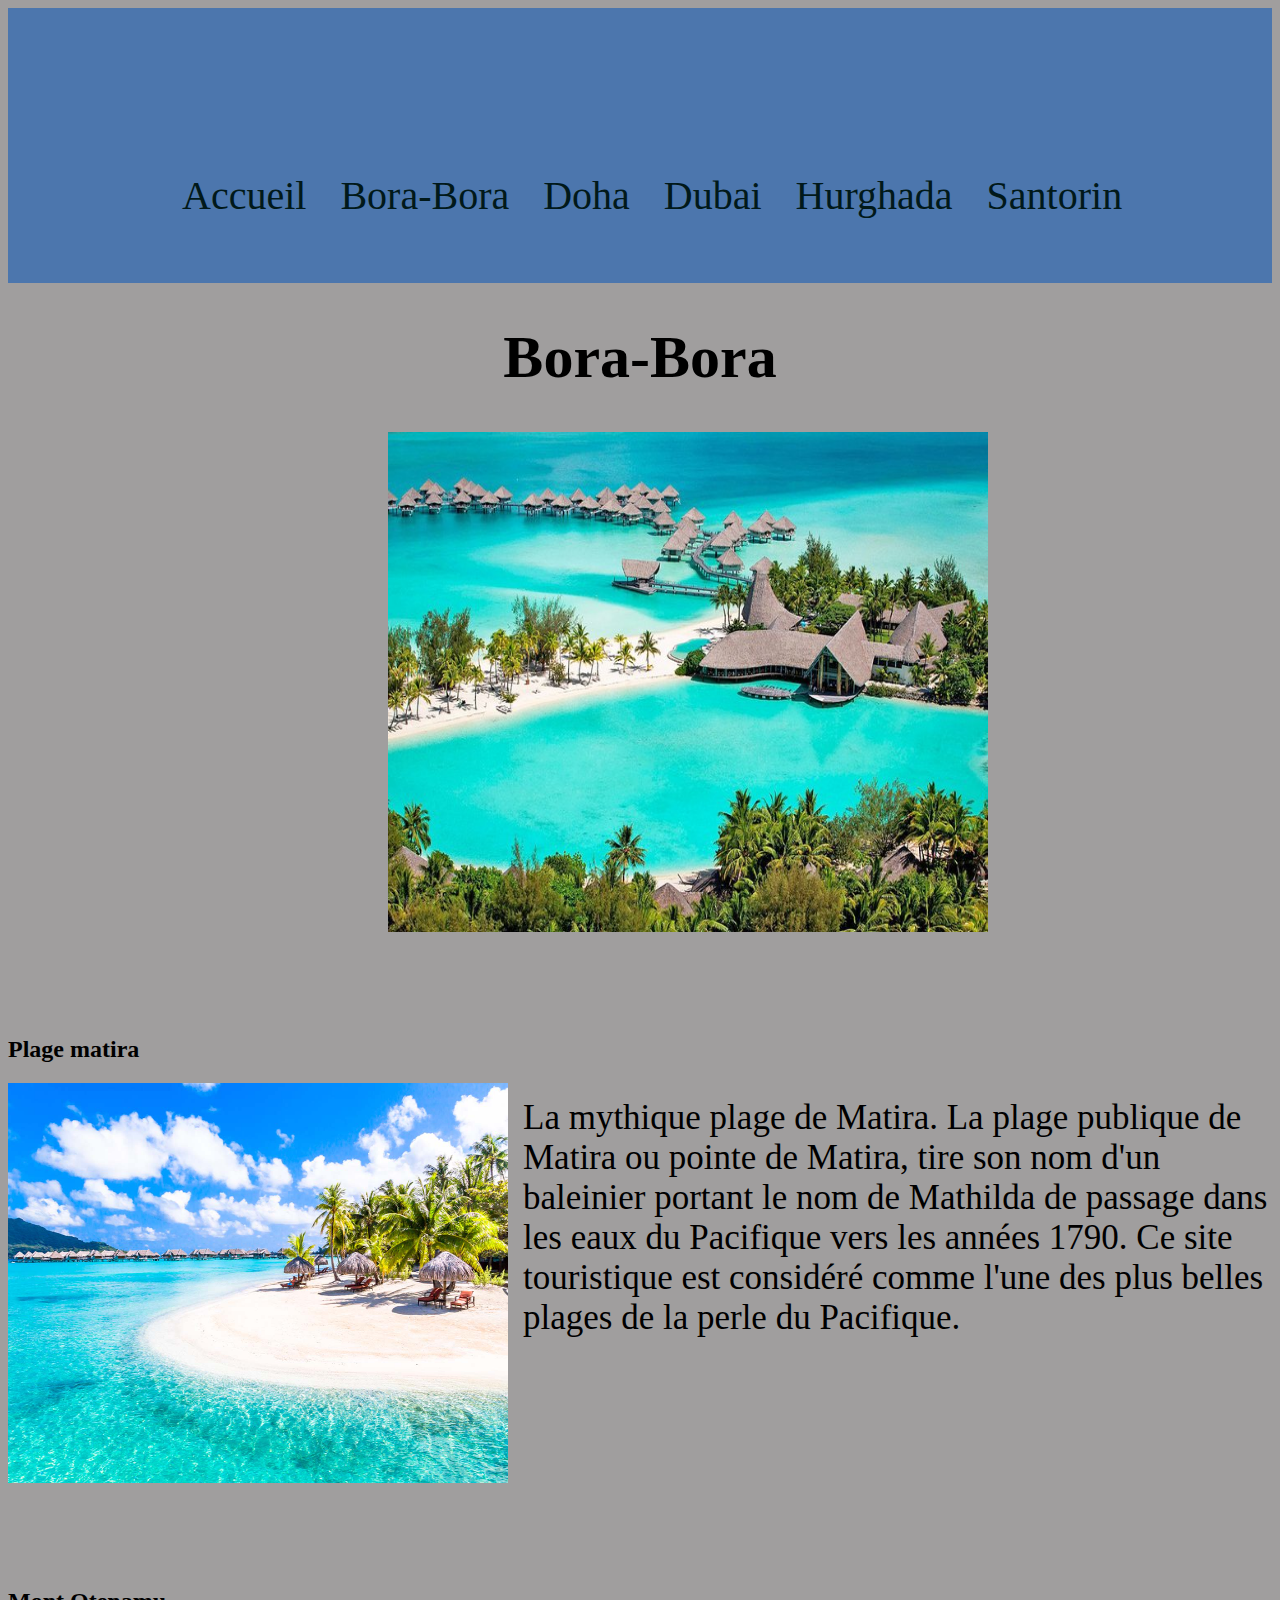
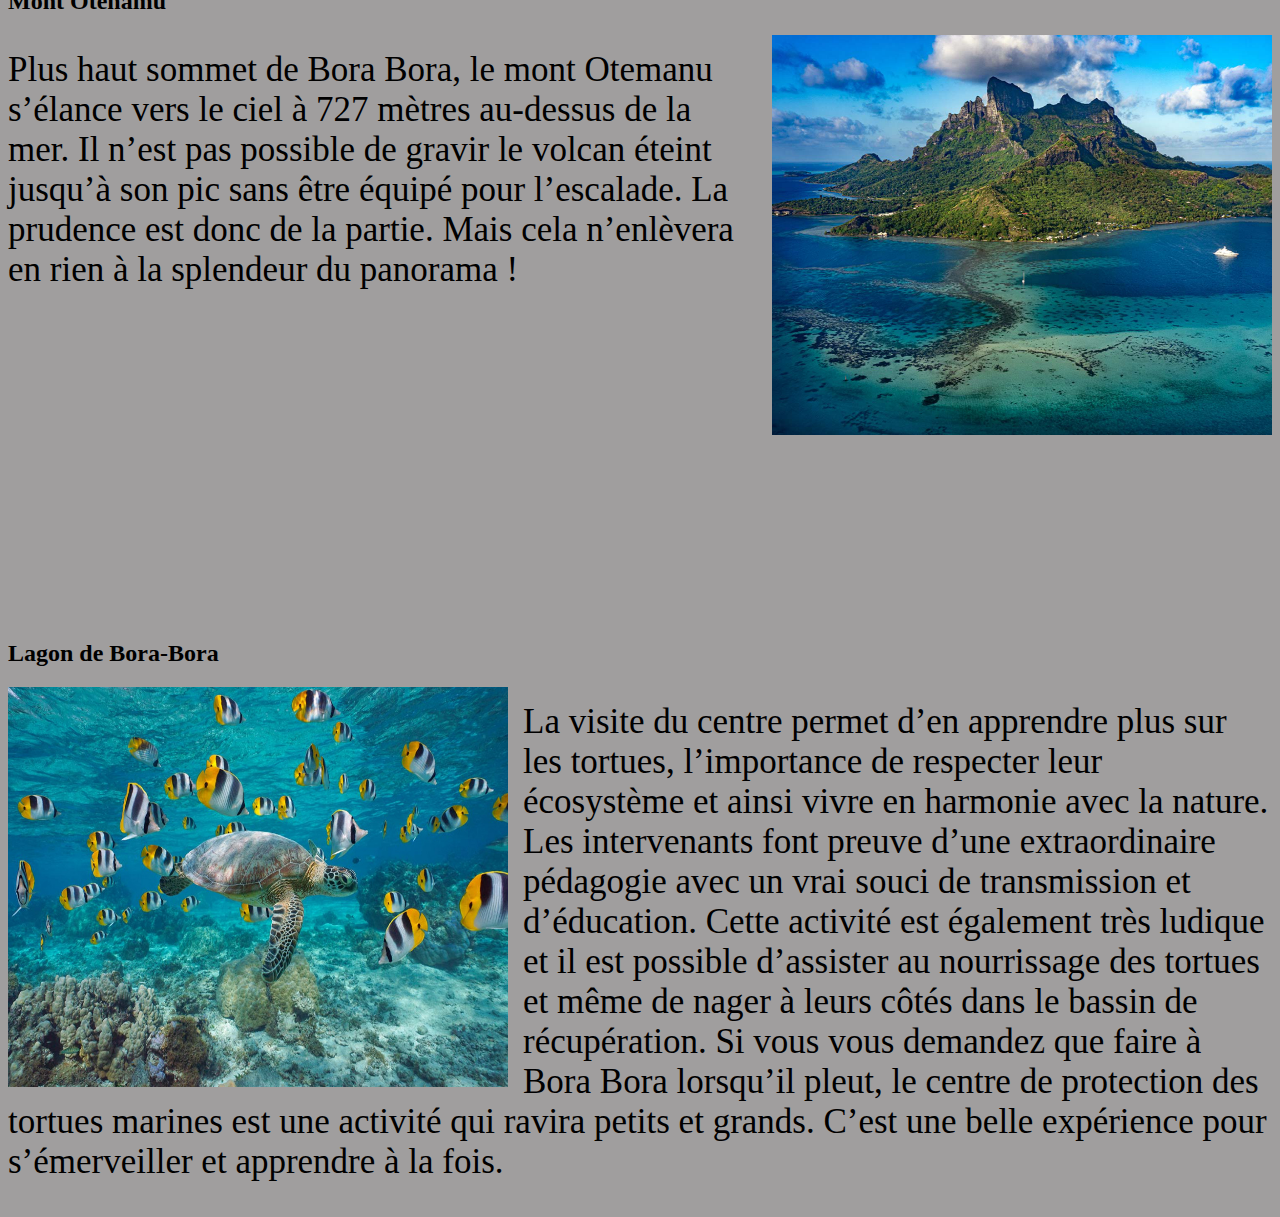
<file: bora bora.html>
<!DOCTYPE html>
<html lang="en">
<head>
    <meta charset="UTF-8">
    <title>Document</title>
    <link rel="stylesheet" href="pages villes.css">
</head>
<body>
    <header>
        <nav id="menu">
            <ul id="menu">
                <li id="menu"><a id="menu", href="index.html">Accueil</a></li>
                <li id="menu"><a id="menu", href="bora bora.html">Bora-Bora</a></li>
                <li id="menu"><a id="menu", href="doha.html">Doha</a></li>
                <li id="menu"><a id="menu", href="dubai.html">Dubai</a></li>
                <li id="menu"><a id="menu", href="hurghada.html">Hurghada</a></li>
                <li id="menu"><a id="menu", href="santorin.html">Santorin</a></li>
            </ul>
        </nav>
    </header>
    <main>
        <h1>Bora-Bora</h1>
        <img id="img1" src="bora bora 3.jpg">
        <div class="Div1">
            <h2>Plage matira</h2>
            <img id="img" class="haut" src="matira bora-bora 2.jpg">
            <p>
                La mythique plage de Matira. La plage publique de Matira ou pointe de Matira, tire son nom d'un baleinier portant le nom de Mathilda de passage dans les eaux du Pacifique vers les années 1790. Ce site touristique est considéré comme l'une des plus belles plages de la perle du Pacifique.
            </p>
        </div>
        <div class="Div2">
            <h2>Mont Otenamu</h2>
            <img id="img" class="milieu" src="popoti bora-bora 2.jpg">
            <p>
                Plus haut sommet de Bora Bora, le mont Otemanu s’élance vers le ciel à 727 mètres au-dessus de la mer. Il n’est pas possible de gravir le volcan éteint jusqu’à son pic sans être équipé pour l’escalade. La prudence est donc de la partie. Mais cela n’enlèvera en rien à la splendeur du panorama !
            </p>
        </div>
        <div class="Div3">
            <h2>Lagon de Bora-Bora</h2>
            <img id="img" class="bas" src="tortues-marines-bora-bora.jpg">
            <p>
                La visite du centre permet d’en apprendre plus sur les tortues, l’importance de respecter leur écosystème et ainsi vivre en harmonie avec la nature. Les intervenants font preuve d’une extraordinaire pédagogie avec un vrai souci de transmission et d’éducation. Cette activité est également très ludique et il est possible d’assister au nourrissage des tortues et même de nager à leurs côtés dans le bassin de récupération.
                Si vous vous demandez que faire à Bora Bora lorsqu’il pleut, le centre de protection des tortues marines est une activité qui ravira petits et grands. C’est une belle expérience pour s’émerveiller et apprendre à la fois.
            </p>
        </div>
    </main>
</body>
</html>
</file>
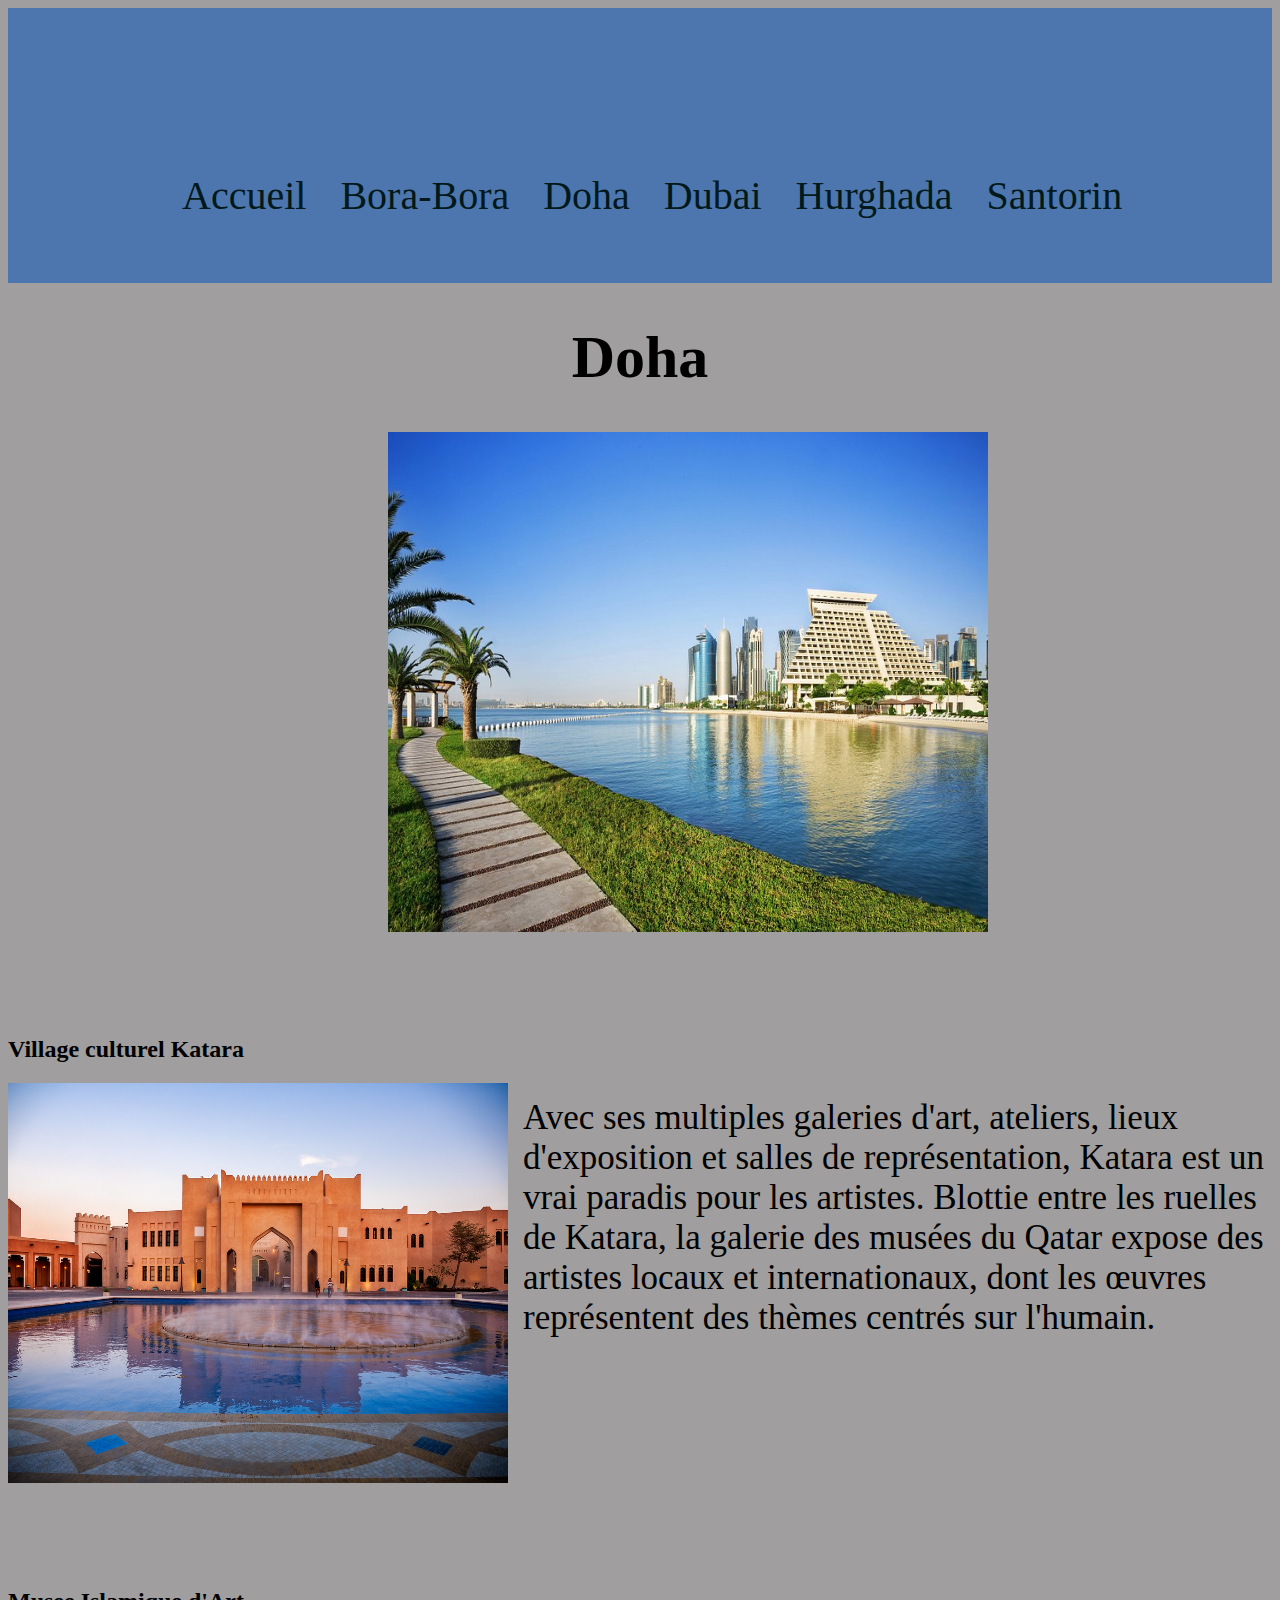
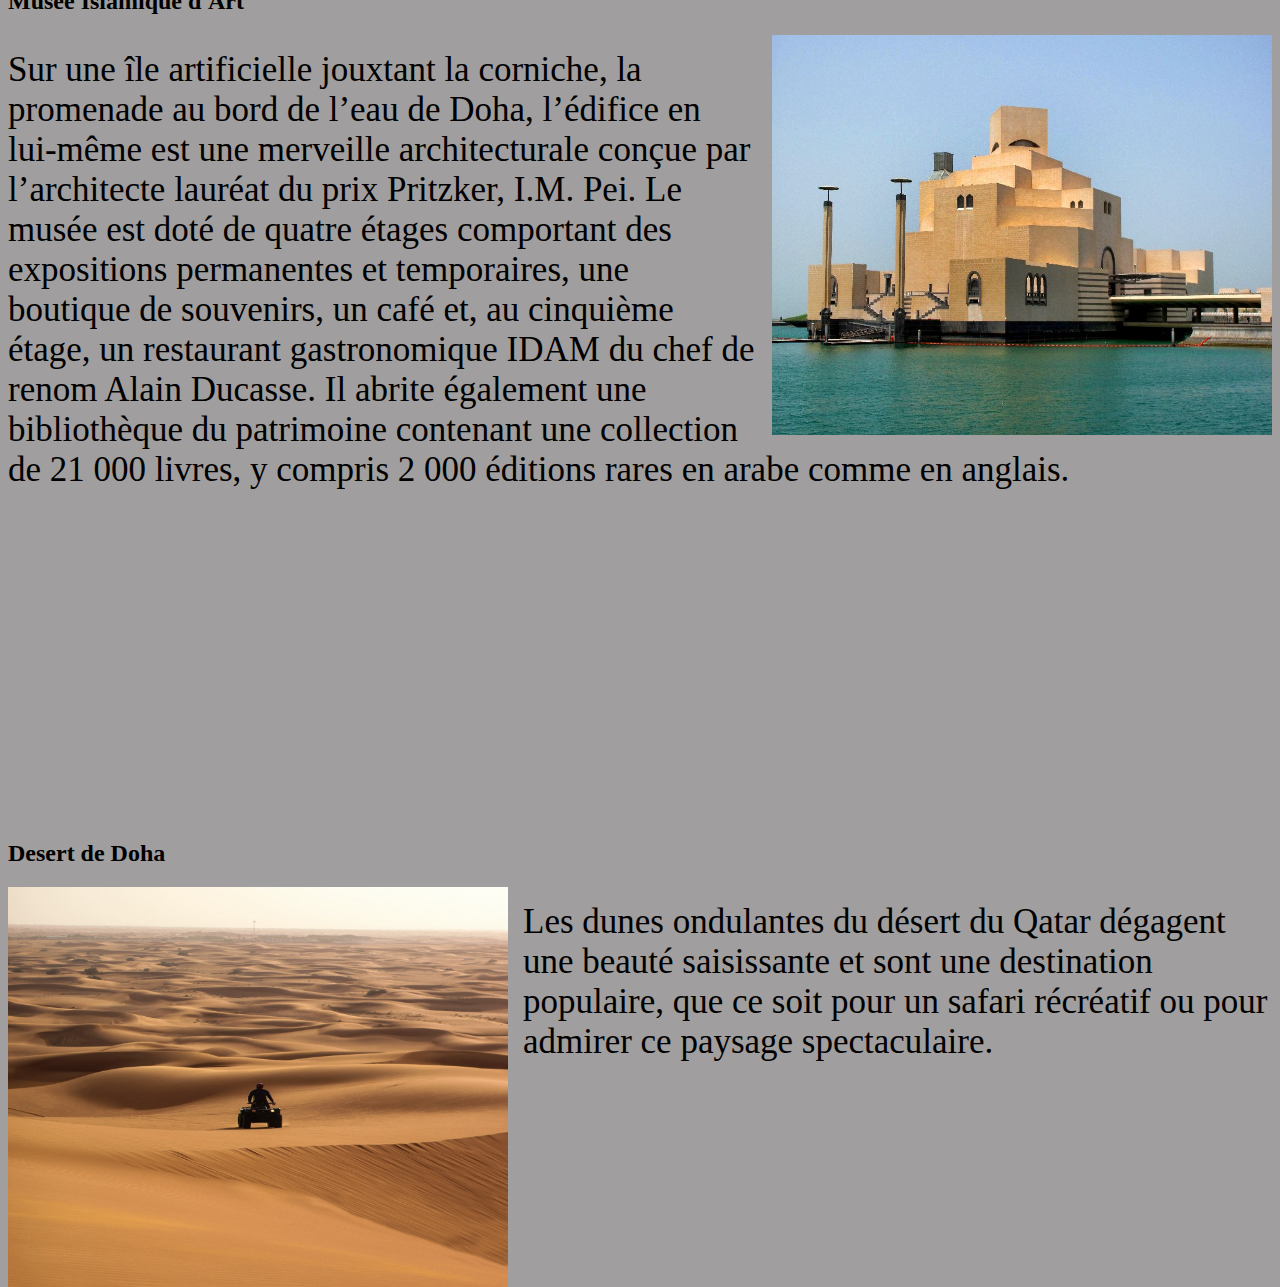
<file: doha.html>
<!DOCTYPE html>
<html lang="en">
<head>
    <meta charset="UTF-8">
    <title>Document</title>
    <link rel="stylesheet" href="pages villes.css">
</head>
<body>
    <header>
        <nav id="menu">
            <ul id="menu">
                <li id="menu"><a id="menu", href="index.html">Accueil</a></li>
                <li id="menu"><a id="menu", href="bora bora.html">Bora-Bora</a></li>
                <li id="menu"><a id="menu", href="doha.html">Doha</a></li>
                <li id="menu"><a id="menu", href="dubai.html">Dubai</a></li>
                <li id="menu"><a id="menu", href="hurghada.html">Hurghada</a></li>
                <li id="menu"><a id="menu", href="santorin.html">Santorin</a></li>
            </ul>
        </nav>
    </header>
    <main>
        <h1>Doha</h1>
        <img id="img1" src="doha 5.jpg">
        <div class="Div1">
            <h2>Village culturel Katara</h2>
            <img id="img" class="haut" src="katara village.jpg">
            <p>
                Avec ses multiples galeries d'art, ateliers, lieux d'exposition et salles de représentation, Katara est un vrai paradis pour les artistes. Blottie entre les ruelles de Katara, la galerie des musées du Qatar expose des artistes locaux et internationaux, dont les œuvres représentent des thèmes centrés sur l'humain.
            </p>
        </div>
        <div class="Div2">
            <h2>Musee Islamique d'Art</h2>
            <img id="img" class="milieu" src="musee doha.jpg">
            <p>
                Sur une île artificielle jouxtant la corniche, la promenade au bord de l’eau de Doha, l’édifice en lui-même est une merveille architecturale conçue par l’architecte lauréat du prix Pritzker, I.M. Pei. Le musée est doté de quatre étages comportant des expositions permanentes et temporaires, une boutique de souvenirs, un café et, au cinquième étage, un restaurant gastronomique IDAM du chef de renom Alain Ducasse. Il abrite également une bibliothèque du patrimoine contenant une collection de 21 000 livres, y compris 2 000 éditions rares en arabe comme en anglais.
            </p>
        </div>
        <div class="Div3">
            <h2>Desert de Doha</h2>
            <img id="img" class="bas" src="doha desert.jpg">
            <p>
                Les dunes ondulantes du désert du Qatar dégagent une beauté saisissante et sont une destination populaire, que ce soit pour un safari récréatif ou pour admirer ce paysage spectaculaire.
            </p>
        </div>
    </main>
</body>
</html>
</file>
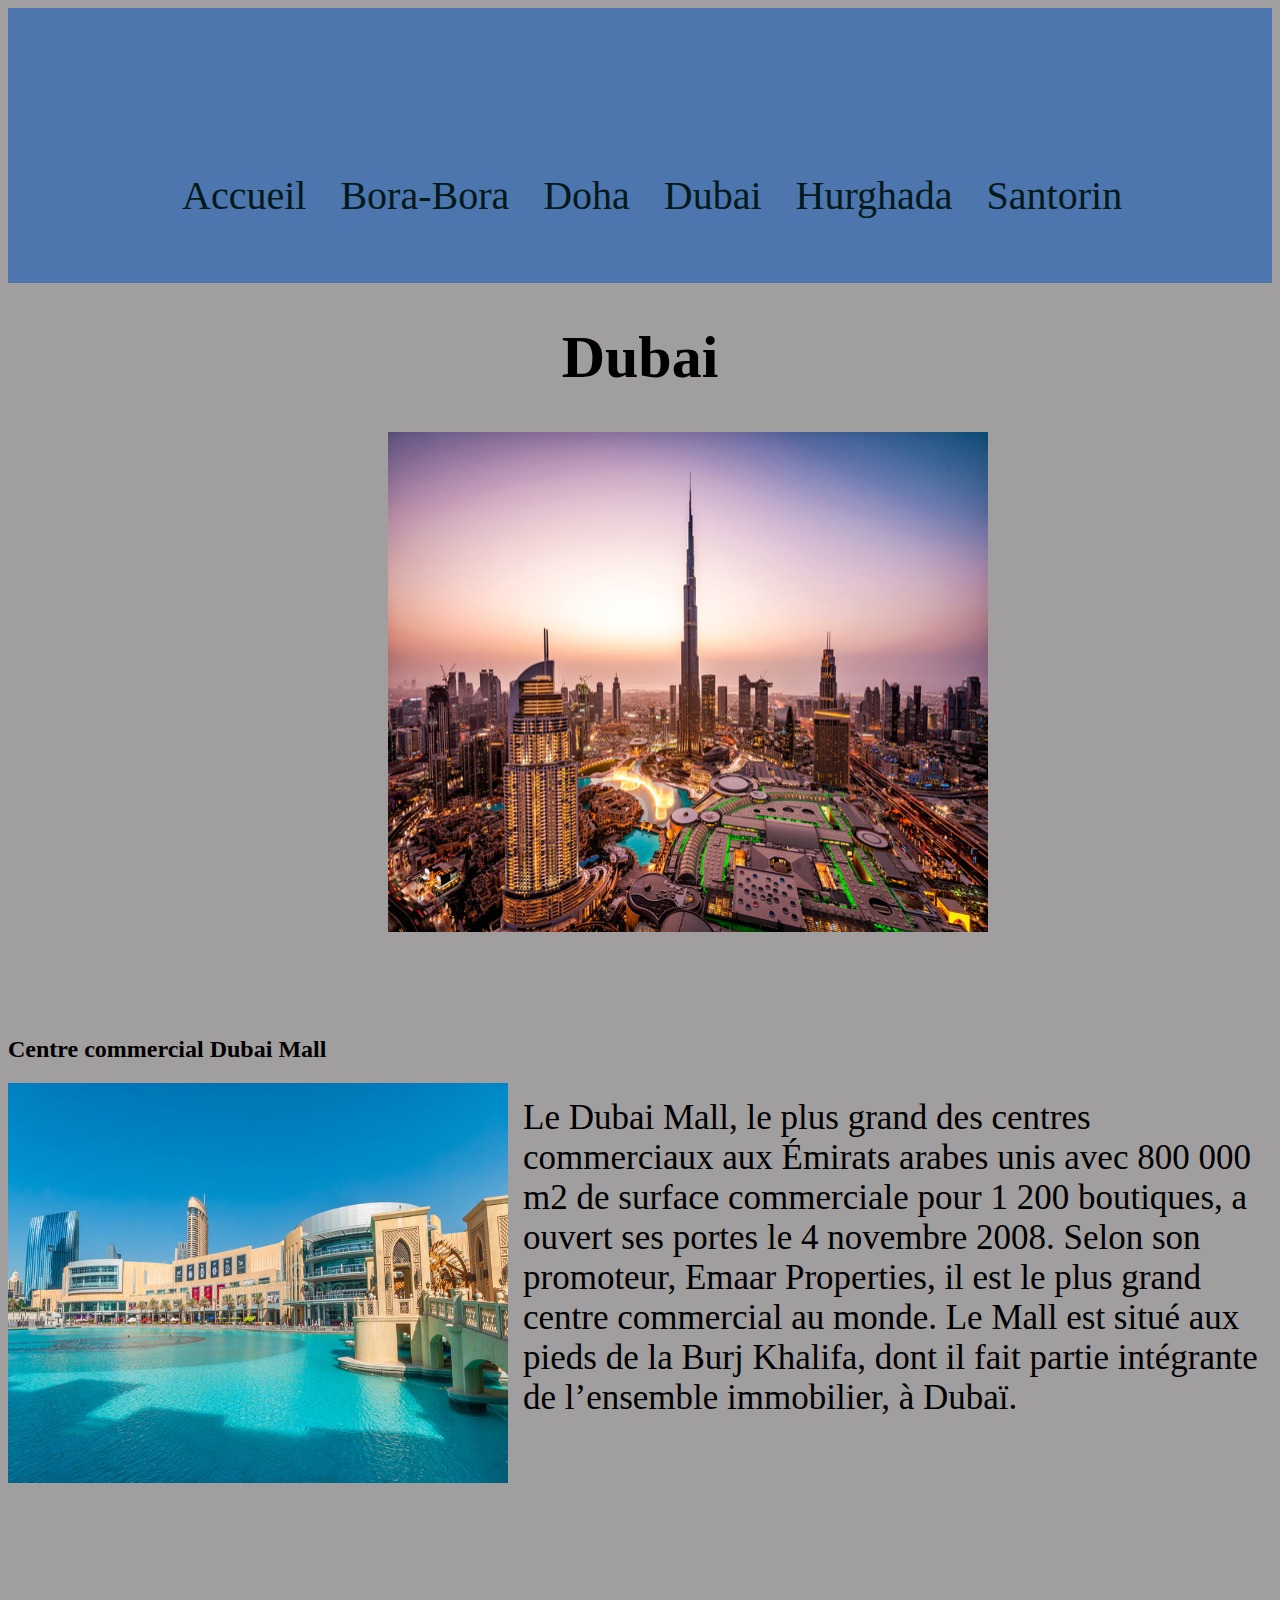
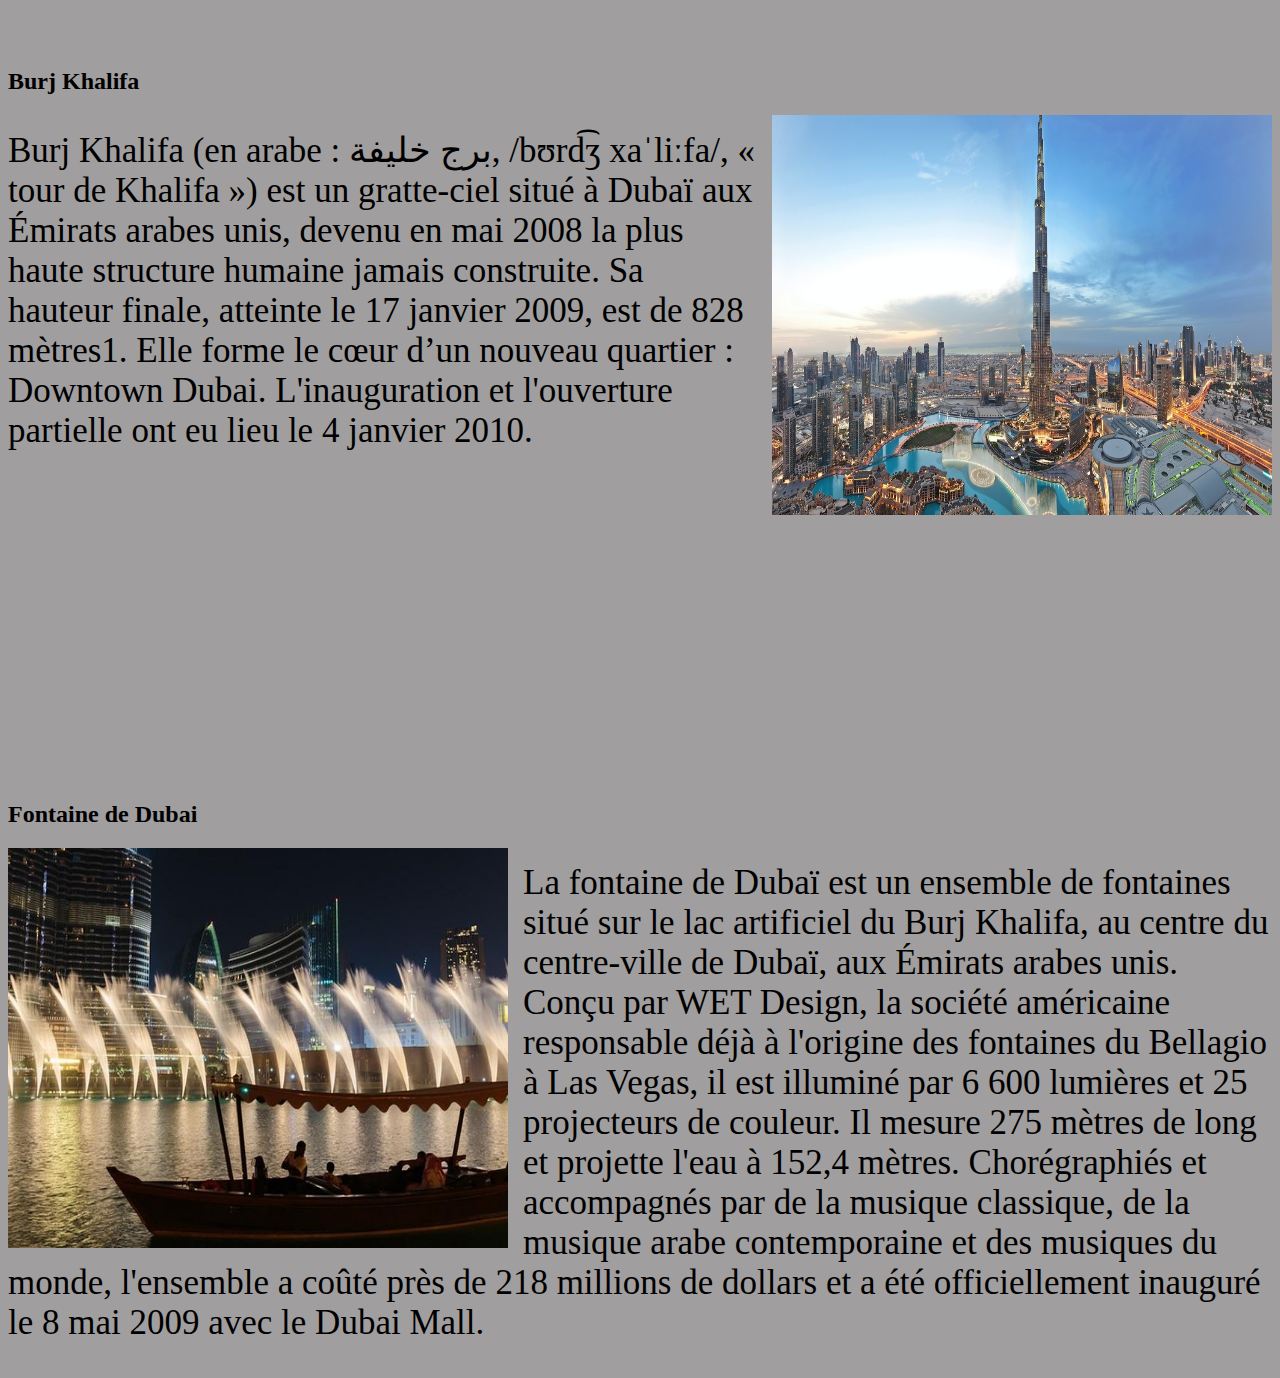
<file: dubai.html>
<!DOCTYPE html>
<html lang="en">
<head>
    <meta charset="UTF-8">
    <title>Document</title>
    <link rel="stylesheet" href="pages villes.css">
</head>
<body>
    <header>
        <nav id="menu">
            <ul id="menu">
                <li id="menu"><a id="menu", href="index.html">Accueil</a></li>
                <li id="menu"><a id="menu", href="bora bora.html">Bora-Bora</a></li>
                <li id="menu"><a id="menu", href="doha.html">Doha</a></li>
                <li id="menu"><a id="menu", href="dubai.html">Dubai</a></li>
                <li id="menu"><a id="menu", href="hurghada.html">Hurghada</a></li>
                <li id="menu"><a id="menu", href="santorin.html">Santorin</a></li>
            </ul>
        </nav>
    </header>
    <main>
        <h1>Dubai</h1>
        <img id="img1" src="dubai 3.jpg">
        <div class="Div1">
            <h2>Centre commercial Dubai Mall</h2>
            <img id="img" class="haut" src="dubai mall 1.jpg">
            <p>
                Le Dubai Mall, le plus grand des centres commerciaux aux Émirats arabes unis avec 800 000 m2 de surface commerciale pour 1 200 boutiques, a ouvert ses portes le 4 novembre 2008. Selon son promoteur, Emaar Properties, il est le plus grand centre commercial au monde. Le Mall est situé aux pieds de la Burj Khalifa, dont il fait partie intégrante de l’ensemble immobilier, à Dubaï.
            </p>
        </div>
        <div class="Div2">
            <h2>Burj Khalifa</h2>
            <img id="img" class="milieu" src="bubail burj khalifa 1.jpeg">
            <p>
                Burj Khalifa (en arabe : برج خليفة, /bʊrd͡ʒ xaˈliːfa/, « tour de Khalifa ») est un gratte-ciel situé à Dubaï aux Émirats arabes unis, devenu en mai 2008 la plus haute structure humaine jamais construite. Sa hauteur finale, atteinte le 17 janvier 2009, est de 828 mètres1. Elle forme le cœur d’un nouveau quartier : Downtown Dubai. L'inauguration et l'ouverture partielle ont eu lieu le 4 janvier 2010.
            </p>
        </div>
        <div class="Div3">
            <h2>Fontaine de Dubai</h2>
            <img id="img" class="bas" src="dubai fontaine 2.jpg">
            <p>
                La fontaine de Dubaï est un ensemble de fontaines situé sur le lac artificiel du Burj Khalifa, au centre du centre-ville de Dubaï, aux Émirats arabes unis.
                Conçu par WET Design, la société américaine responsable déjà à l'origine des fontaines du Bellagio à Las Vegas, il est illuminé par 6 600 lumières et 25 projecteurs de couleur. Il mesure 275 mètres de long et projette l'eau à 152,4 mètres. Chorégraphiés et accompagnés par de la musique classique, de la musique arabe contemporaine et des musiques du monde, l'ensemble a coûté près de 218 millions de dollars et a été officiellement inauguré le 8 mai 2009 avec le Dubai Mall.
            </p>
        </div>
    </main>
</body>
</html>
</file>
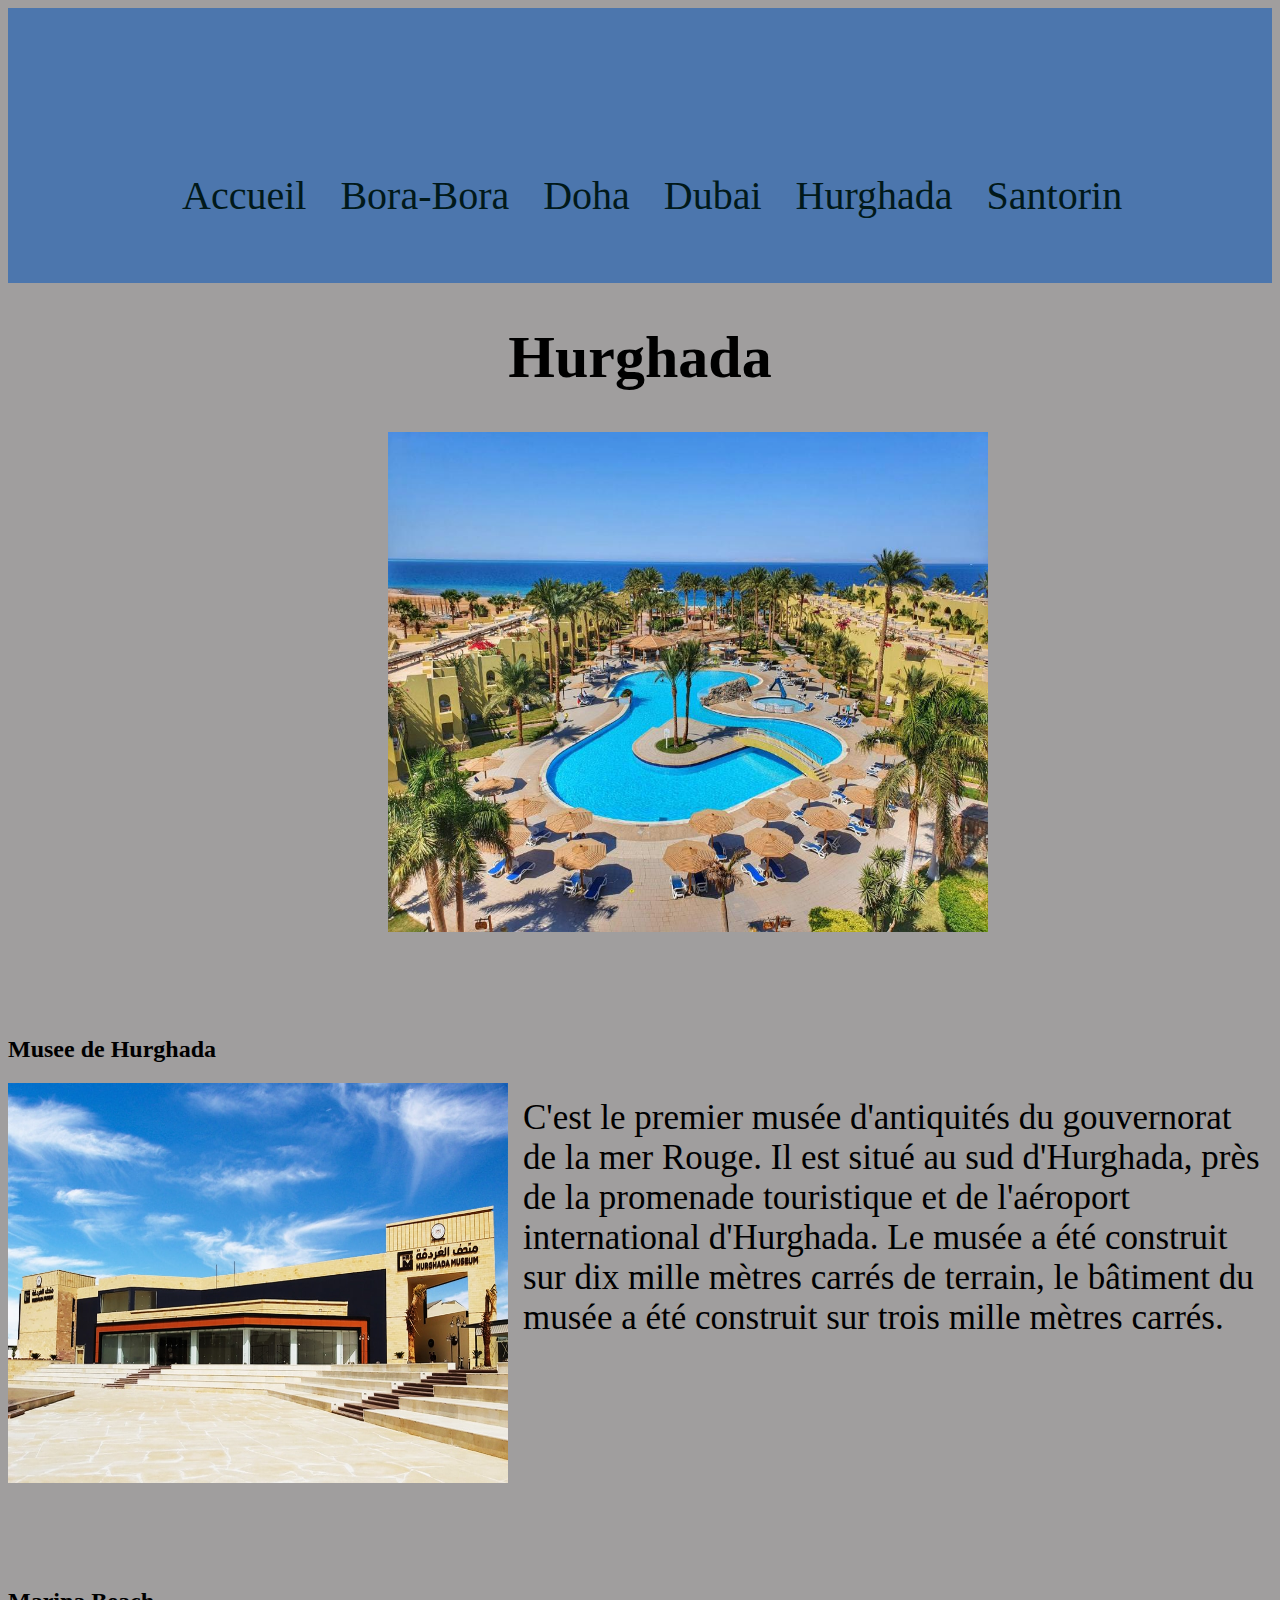
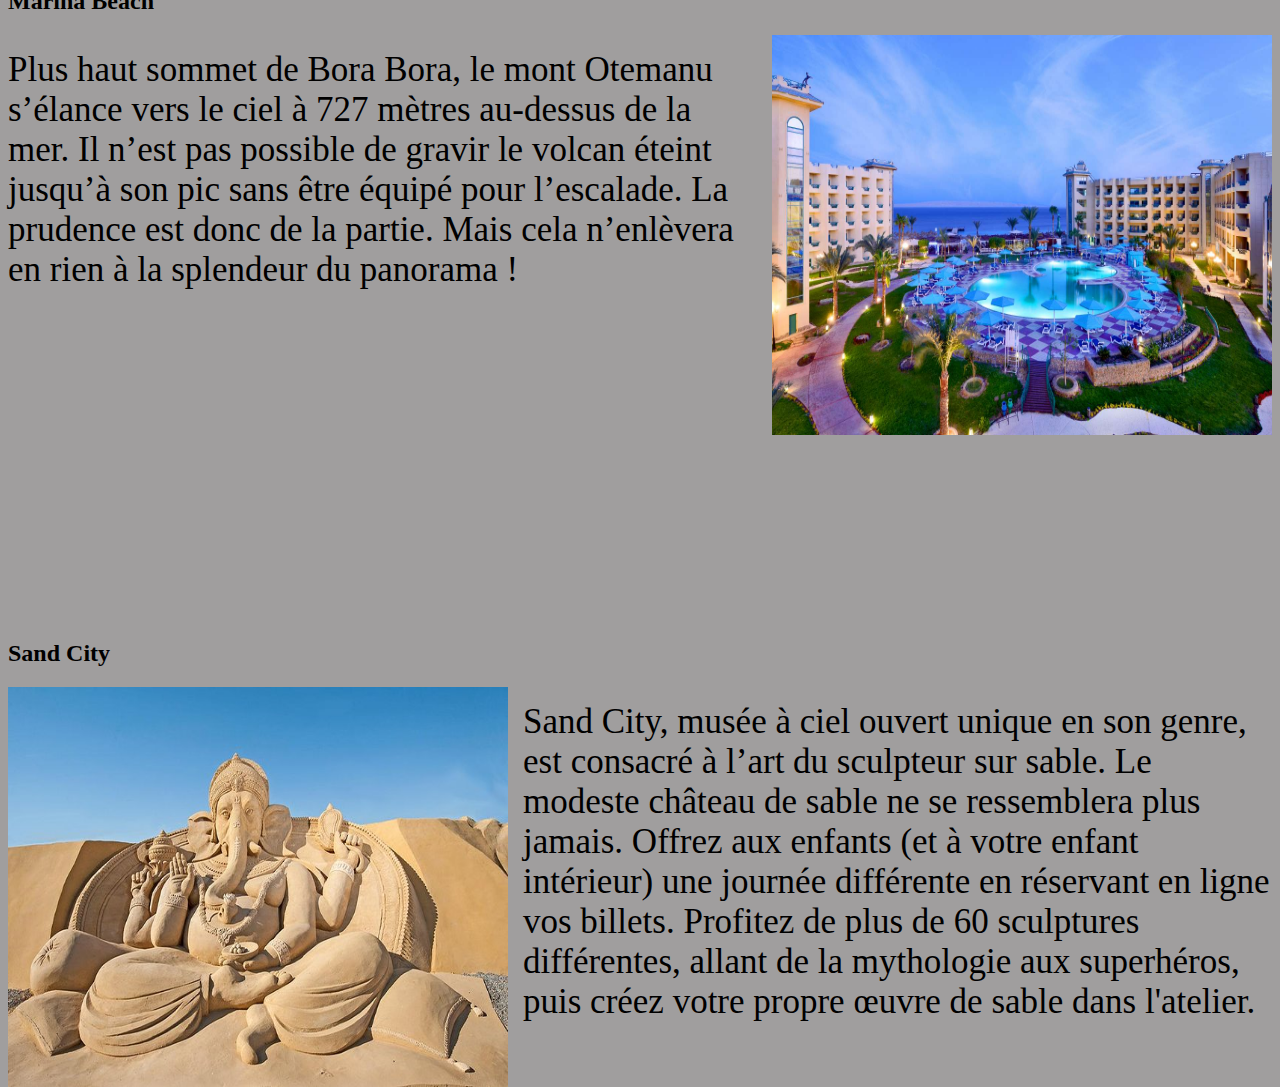
<file: hurghada.html>
<!DOCTYPE html>
<html lang="en">
<head>
    <meta charset="UTF-8">
    <title>Document</title>
    <link rel="stylesheet" href="pages villes.css">
</head>
<body>
    <header>
        <nav id="menu">
            <ul id="menu">
                <li id="menu"><a id="menu", href="index.html">Accueil</a></li>
                <li id="menu"><a id="menu", href="bora bora.html">Bora-Bora</a></li>
                <li id="menu"><a id="menu", href="doha.html">Doha</a></li>
                <li id="menu"><a id="menu", href="dubai.html">Dubai</a></li>
                <li id="menu"><a id="menu", href="hurghada.html">Hurghada</a></li>
                <li id="menu"><a id="menu", href="santorin.html">Santorin</a></li>
            </ul>
        </nav>
    </header>
    <main>
        <h1>Hurghada</h1>
        <img id="img1" src="hurghada 1.jpg">
        <div class="Div1">
            <h2>Musee de Hurghada</h2>
            <img id="img" class="haut" src="musee hurghada.jpg">
            <p>
                C'est le premier musée d'antiquités du gouvernorat de la mer Rouge. Il est situé au sud d'Hurghada, près de la promenade touristique et de l'aéroport international d'Hurghada. Le musée a été construit sur dix mille mètres carrés de terrain, le bâtiment du musée a été construit sur trois mille mètres carrés.
            </p>
        </div>
        <div class="Div2">
            <h2>Marina Beach</h2>
            <img id="img" class="milieu" src="marina beach.jpg">
            <p>
                Plus haut sommet de Bora Bora, le mont Otemanu s’élance vers le ciel à 727 mètres au-dessus de la mer. Il n’est pas possible de gravir le volcan éteint jusqu’à son pic sans être équipé pour l’escalade. La prudence est donc de la partie. Mais cela n’enlèvera en rien à la splendeur du panorama !
            </p>
        </div>
        <div class="Div3">
            <h2>Sand City</h2>
            <img id="img" class="bas" src="sand city.jpg">
            <p>
                Sand City, musée à ciel ouvert unique en son genre, est consacré à l’art du sculpteur sur sable. Le modeste château de sable ne se ressemblera plus jamais. Offrez aux enfants (et à votre enfant intérieur) une journée différente en réservant en ligne vos billets. Profitez de plus de 60 sculptures différentes, allant de la mythologie aux superhéros, puis créez votre propre œuvre de sable dans l'atelier.
            </p>
        </div>
    </main>
</body>
</html>
</file>
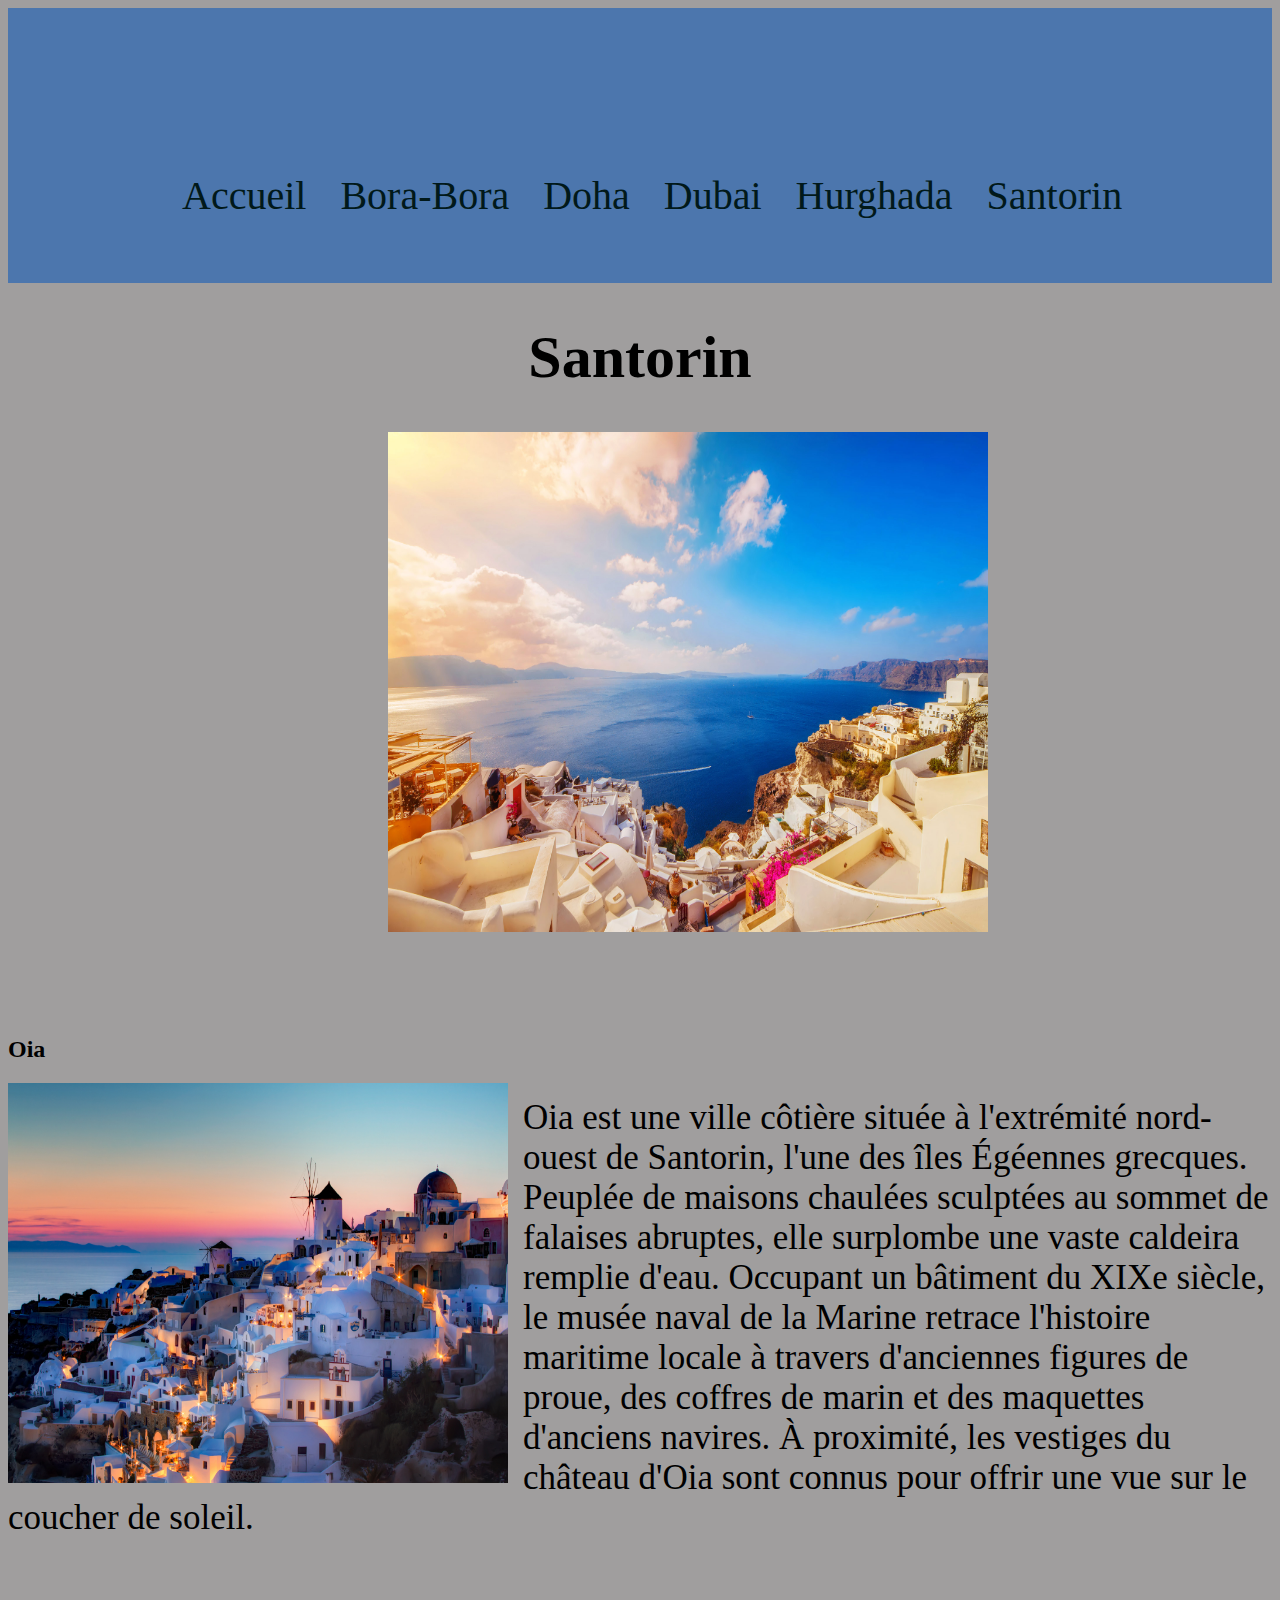
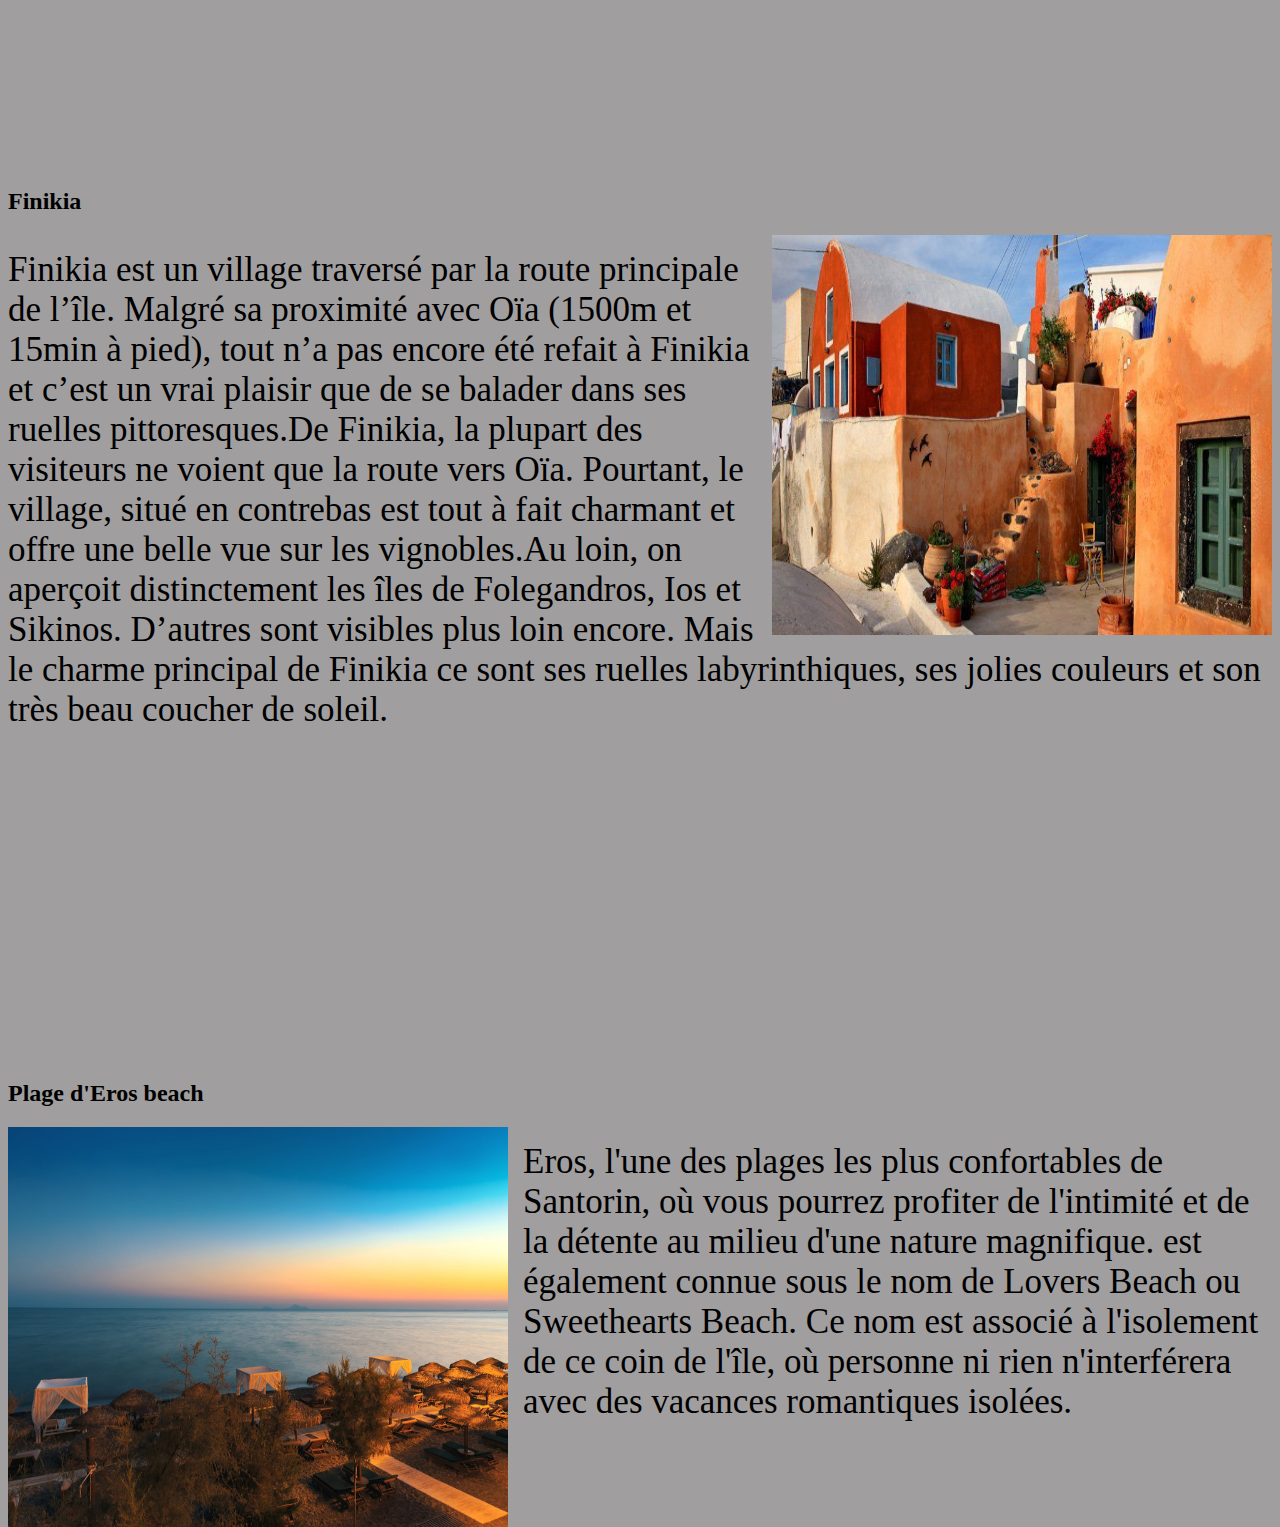
<file: santorin.html>
<!DOCTYPE html>
<html lang="en">
<head>
    <meta charset="UTF-8">
    <title>Document</title>
    <link rel="stylesheet" href="pages villes.css">
</head>
<body>
    <header>
        <nav id="menu">
            <ul id="menu">
                <li id="menu"><a id="menu", href="index.html">Accueil</a></li>
                <li id="menu"><a id="menu", href="bora bora.html">Bora-Bora</a></li>
                <li id="menu"><a id="menu", href="doha.html">Doha</a></li>
                <li id="menu"><a id="menu", href="dubai.html">Dubai</a></li>
                <li id="menu"><a id="menu", href="hurghada.html">Hurghada</a></li>
                <li id="menu"><a id="menu", href="santorin.html">Santorin</a></li>
            </ul>
        </nav>
    </header>
    <main>
        <h1>Santorin</h1>
        <img id="img1" src="santorin 2.jpg">
        <div class="Div1">
            <h2>Oia</h2>
            <img id="img" class="haut" src="oia santorin.jpg">
            <p>Oia est une ville côtière située à l'extrémité nord-ouest de Santorin, l'une des îles Égéennes grecques. Peuplée de maisons chaulées sculptées au sommet de falaises abruptes, elle surplombe une vaste caldeira remplie d'eau. Occupant un bâtiment du XIXe siècle, le musée naval de la Marine retrace l'histoire maritime locale à travers d'anciennes figures de proue, des coffres de marin et des maquettes d'anciens navires. À proximité, les vestiges du château d'Oia sont connus pour offrir une vue sur le coucher de soleil.
            </p>
        </div>
        <div class="Div2">
            <h2>Finikia</h2>
            <img id="img" class="milieu" src="finikia santorin.jpg">
            <p>
                Finikia est un village traversé par la route principale de l’île. Malgré sa proximité avec Oïa (1500m et 15min à pied), tout n’a pas encore été refait à Finikia et c’est un vrai plaisir que de se balader dans ses ruelles pittoresques.De Finikia, la plupart des visiteurs ne voient que la route vers Oïa. Pourtant, le village, situé en contrebas est tout à fait charmant et offre une belle vue sur les vignobles.Au loin, on aperçoit distinctement les îles de Folegandros, Ios et Sikinos. D’autres sont visibles plus loin encore. Mais le charme principal de Finikia ce sont ses ruelles labyrinthiques, ses jolies couleurs et son très beau coucher de soleil.
            </p>
        </div>
        <div class="Div3">
            <h2>Plage d'Eros beach</h2>
            <img id="img" class="bas" src="eros beach santorin.jpg">
            <p>
                Eros, l'une des plages les plus confortables de Santorin, où vous pourrez profiter de l'intimité et de la détente au milieu d'une nature magnifique. est également connue sous le nom de Lovers Beach ou Sweethearts Beach. Ce nom est associé à l'isolement de ce coin de l'île, où personne ni rien n'interférera avec des vacances romantiques isolées.
            </p>
        </div>
    </main>
</body>
</html>
</file>
<file: pages villes.css>
body
{
    background-color: rgb(160, 158, 158);
}

header
{
    background-color: rgb(76, 118, 173);
}

#img1
{
    width: 600px;
    height: 500px;
    margin-left: 380px;
}

h1
{
    text-align: center;
    font-family: cursive;
    font-size: 60px;
}

#menu
{
    list-style-type: none;
    display: inline-block;
    color: rgb(1, 25, 26);
    font-size: 40px;
    padding: 6px;
    text-decoration: none;
} 

#menu :hover
{
    color: rgb(168, 9, 9);
}

nav
{
    margin-top: 100px;
    margin-left: 150px;
}

#img
{
    width: 500px;
    height: 400px;
}

.haut
{
    float: left;
    margin-right: 15px;
}

.milieu
{
    float: right;
    margin-left: 15px;
}

.bas
{
    float: left;
    margin-right: 15px;
}

.Div1
{
    margin-top: 100px;
}

.Div2
{
    margin-top: 250px;
    
}

.Div3
{
    margin-top: 350px;  
}

p
{
    font-family: 'Times New Roman';
}

p
{
    font-size: 35px;
}
</file>
